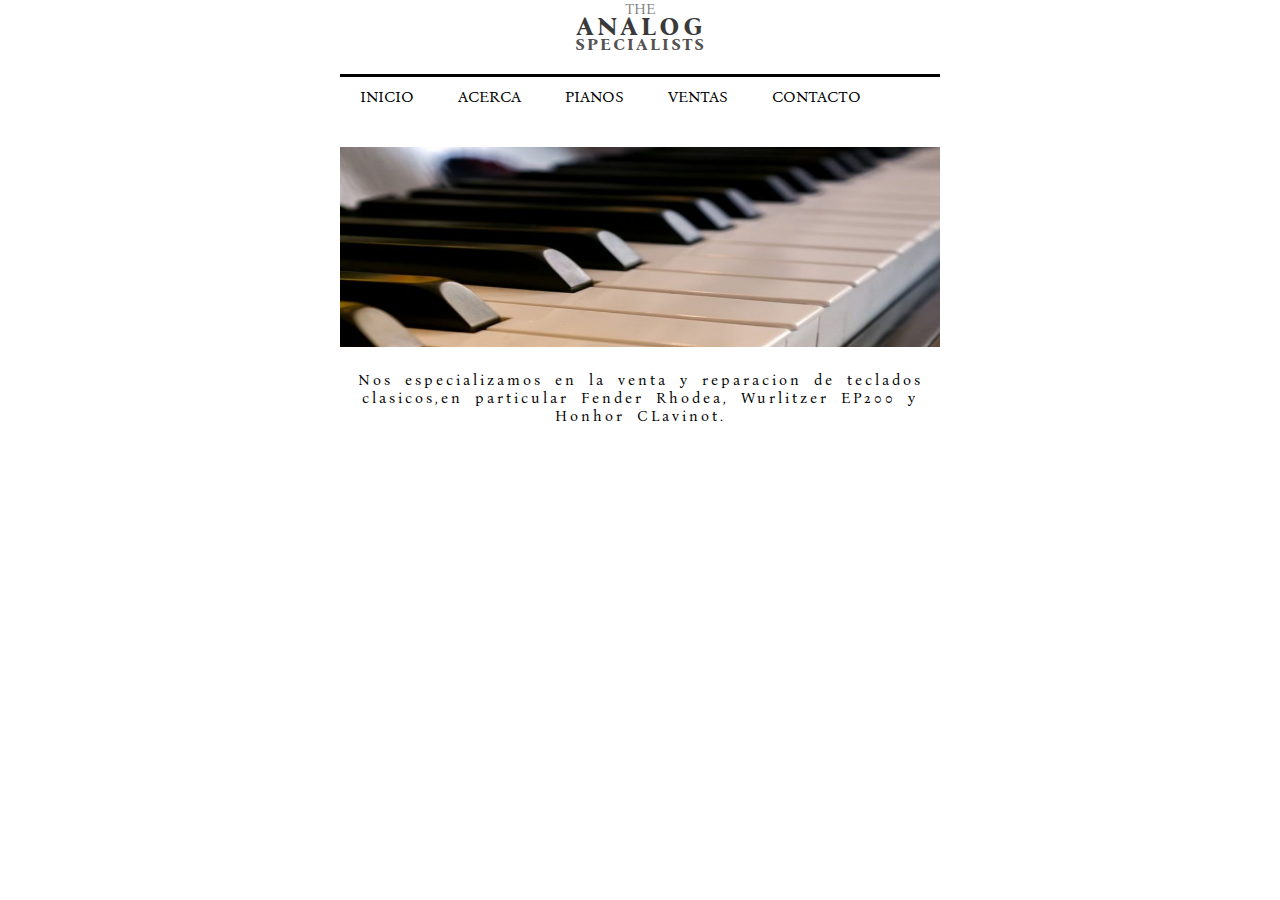
<file: index.html.html>
<!DOCTYPE html>
<html lang="en">
    <head>
        <title></title>
        <meta charset="UTF-8">
        <meta name="viewport" content="width=device-width, initial-scale=1">
        <link href="../css/ejemplopiano.css" rel="stylesheet">
        <link rel="preconnect" href="https://fonts.googleapis.com">
<link rel="preconnect" href="https://fonts.gstatic.com" crossorigin>
<link href="https://fonts.googleapis.com/css2?family=Bona+Nova&display=swap" rel="stylesheet">
    </head>
    <body>
    <header>
        <section class="textos">
            <p class="text1">THE</p>
            <p class="text2">ANALOG</p>
            <p class="text3">SPECIALISTS</p>
        </section>
    <nav>
    <ul class="menu">
         <li> <a href="#">INICIO</a></li>
         <li> <a href="#">ACERCA</a></li>
         <li> <a href="#">PIANOS</a></li>
         <li> <a href="#">VENTAS</a></li>
         <li> <a href="#">CONTACTO</a></li>
    </ul>
    </nav>
    </header>
    <section>
        <div class="imagen">
            <img src="../imagenes/piano.jpg">
        </div>
        <div class="textofinal">
            <p>Nos especializamos en la venta y reparacion de teclados clasicos,en particular Fender Rhodea, Wurlitzer EP200 y Honhor CLavinot.</p>
        </div>
    </section>
    </body>
</html>
</file>
<file: css/ejemplopiano.css>
*{
    margin: 0px;
    padding:0px;
    list-style: none;
}
.textos{
    font-family: 'Bona Nova', serif;
    text-align: center;
    line-height: 18px;

    
}
.text1{
    font-size: 15px;
    font-weight: 500;
    color:grey
}
.text2{
    font-size:26px;
    font-weight: 700;
    color:rgb(58, 58, 58);
    letter-spacing: 3px;
}
.text3{
font-size: 17px;
font-weight: 600;
color:rgb(85, 82, 82);
letter-spacing: 2px;
}
a{
    text-decoration: none;
    font-family: 'Bona Nova', serif;
    color:black;
}
a:hover{
    color:grey;
}
nav{
    
    margin: 20px auto 15px auto;
    padding: 15px auto 15px auto;
    width: 600px;
    height: 50px;
    border-top: black solid 3px;
}
nav:hover{
    border-bottom: grey solid 3px;
}
li{
    display: inline;
    padding: 15px 20px;
}
.menu{
    margin:10px auto 10px auto; 
}
.imagen{
    margin: 20px auto 15px auto;
    padding: 15px auto 15px auto;
    width: 600px;
}
  img{
      width: 600px;
      height: 200px;
  }
  .textofinal{
      text-align: center;
      font-family: 'Bona Nova', serif;   
      font-size: 15px;
    
    margin: 20px auto 15px auto;
    padding: 15px auto 15px auto;
    width: 600px;
    height: 100px;
    letter-spacing: 3px;
    word-spacing: 5px;

  }
</file>
